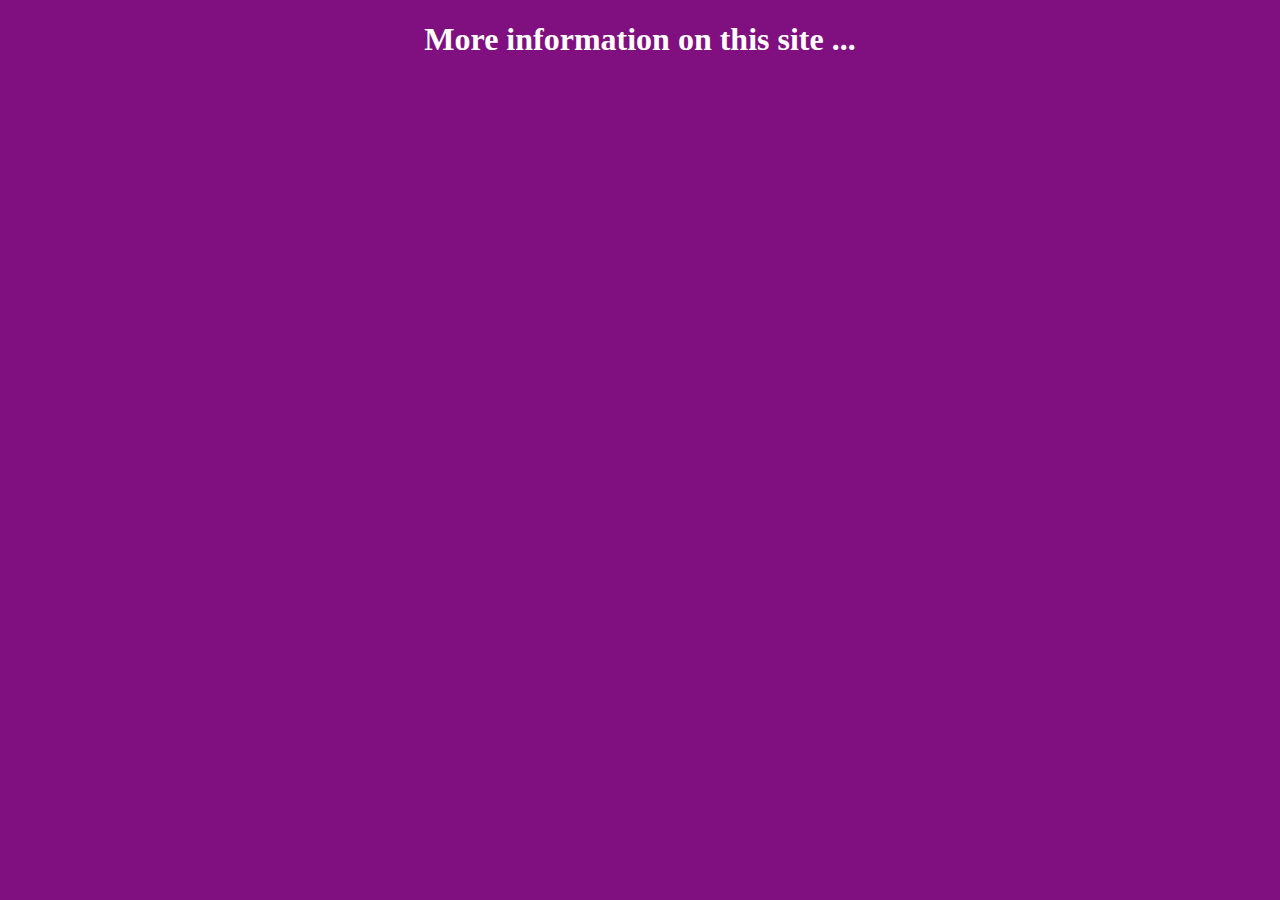
<file: defaultNoneDone.html>
<!DOCTYPE html>

<html>

<head>
	<meta http-equiv="Content-Type" content="text/html" />
	<meta charset="utf-8" />

</head>

<body style="background-color: rgb(128, 16, 128)">
	<h1 style="text-align: center; color: white">
		More information on this site ...
	</h1>
</body>

</html>
</file>
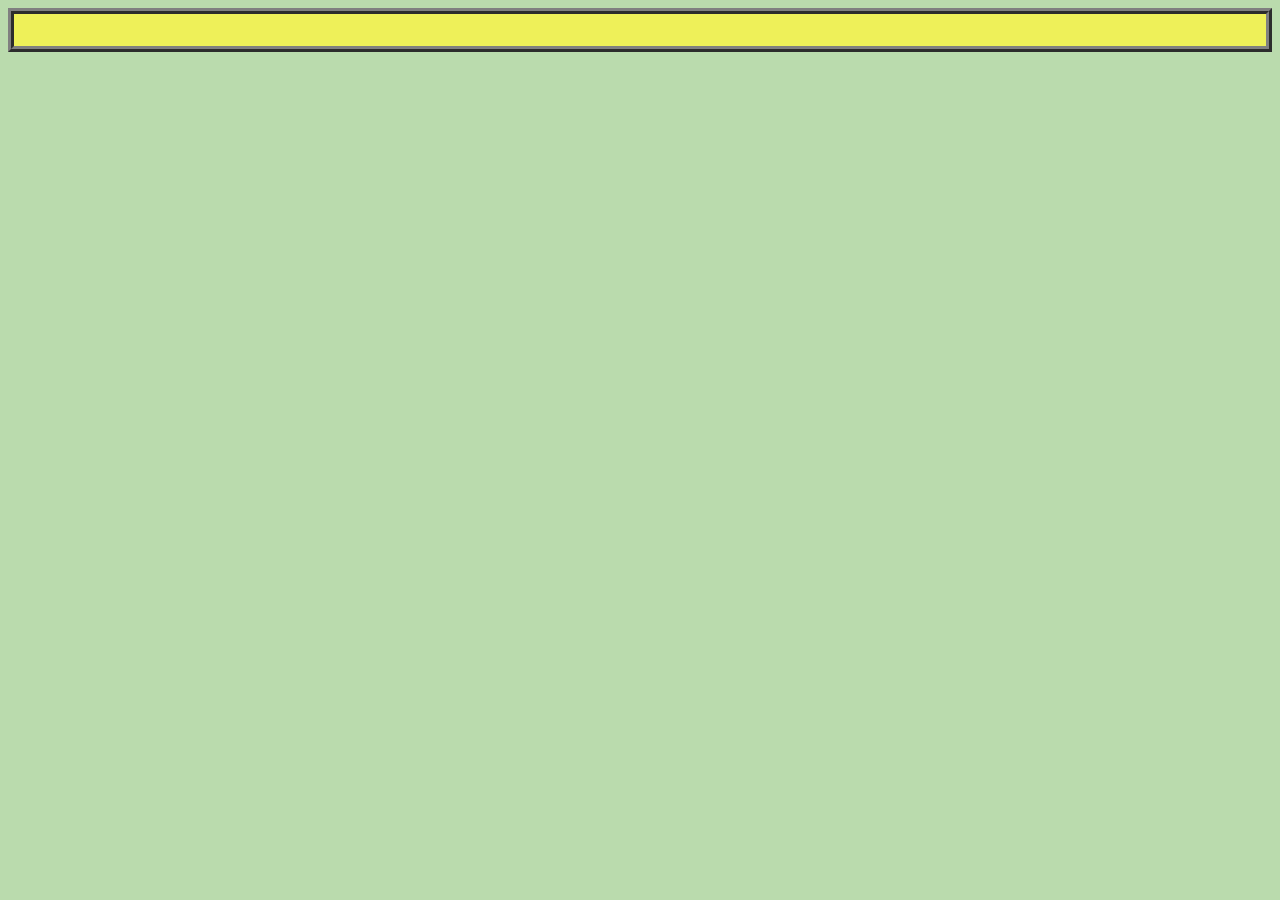
<file: readMore.html>
<!DOCTYPE html>

<html style="background-color: #badbad;">

<head>
	<meta http-equiv="Content-Type" content="text/html" />
	<meta charset="utf-8" />
	<script type="text/javascript" src="scriptFolder/script.js"></script>
</head>

<body style="background-color: #eef059; border: 6px ridge grey; padding: 16px; font-weight: bolder;">
	<div id="txt3"></div>
	<script>
		var uri = location.search;
		var str = (/=\d+/.exec(uri)).toString();
		var num = parseInt(str.replace('=', ''));
		
		var info=getLorem(num);
		document.write(info);
	</script>
</body>

</html>
</file>
